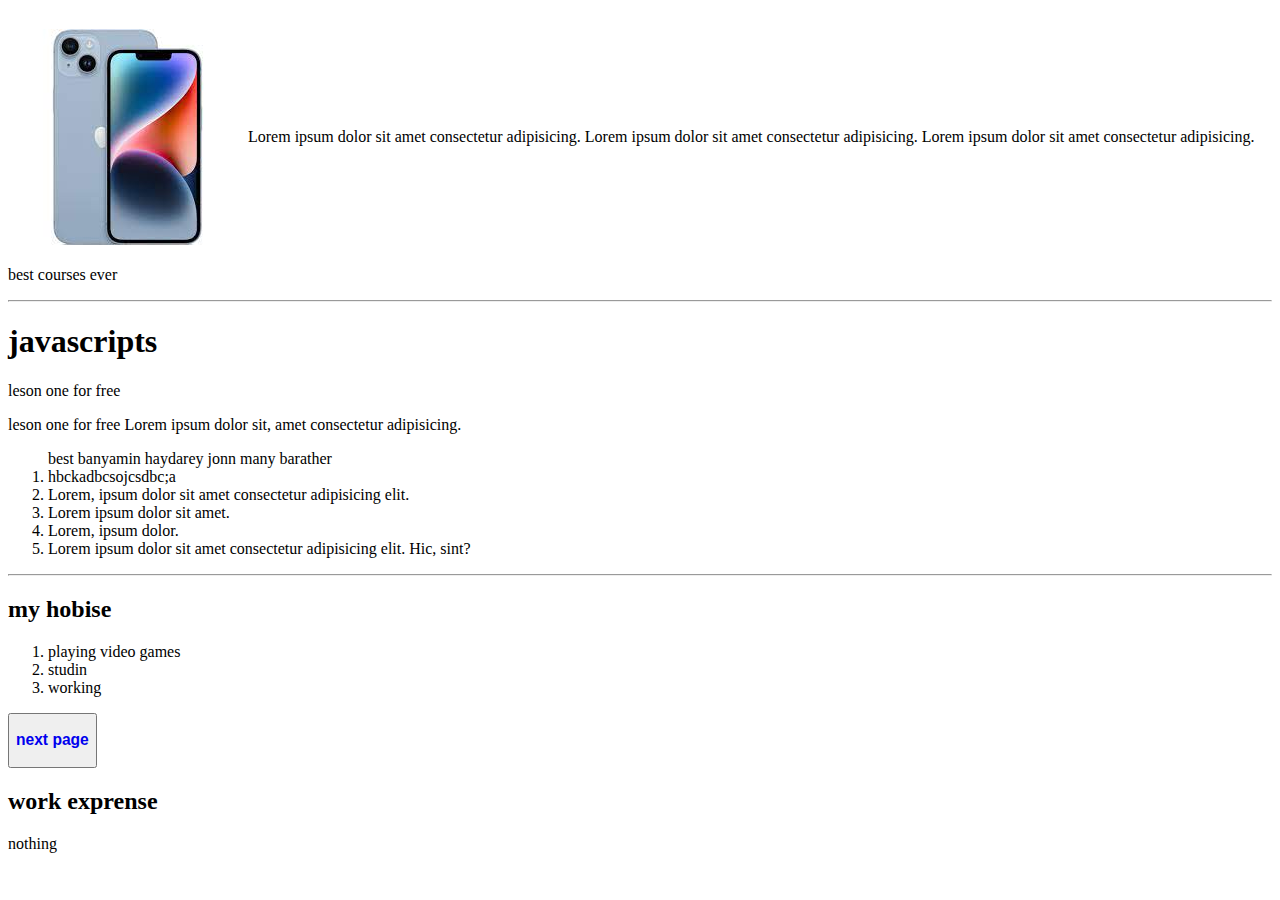
<file: index.html>
<html lang="en">
<head>
    <meta charset="UTF-8">
    <meta http-equiv="X-UA-Compatible" content="IE=edge">
    <meta name="viewport" content="width=device-width, initial-scale=1.0">
    <title>Document</title>
    <link rel="stylesheet" href="style.css">
   
    
<body>










<!--  -->
<!--  -->
<!--  -->
    <!-- <ol> -->
<!--  -->
<!--  -->
<!--  -->
        <!-- best banyamin haydarey jonn many barather -->
<!--          -->
        <!-- <li>hbckadbcsojcsdbc;a</li> -->
<!--          -->
        <!-- <li>Lorem, ipsum dolor sit amet consectetur adipisicing elit.</li> -->
<!--          -->
        <!-- <li>Lorem ipsum dolor sit amet.</li> -->
<!--          -->
        <!-- <li>Lorem, ipsum dolor.</li> -->
<!--          -->
        <!-- <li>Lorem ipsum dolor sit amet consectetur adipisicing elit. Hic, sint?</li -->
<!--          -->
    <!-- </ol> -->
<!--          -->
<!--          -->
<!--          -->
<!--          -->


















<!--  -->
<!--  -->
<!-- <center> -->
<!--  -->
<!--  -->
<!--  -->
<!--      -->
<!-- <h1 >WELCOME </h1> -->
<!--  -->
<!-- </center> -->
<!--  -->










<table cellspacing="2">

        <tr>

                <td><img src="index.jpg" alt=""></td>
                <td>Lorem ipsum dolor sit amet consectetur adipisicing.</td>
                <br>
               
                <td>Lorem ipsum dolor sit amet consectetur adipisicing.</td>
 <td>Lorem ipsum dolor sit amet consectetur adipisicing.</td>
   
        </tr>

<tr>

       
       

</tr>

</table>



































<p>best courses ever</p>


<hr>


<h1>javascripts</h1>

<p>leson one for free</p>


<p>leson one for free Lorem ipsum dolor sit, amet consectetur adipisicing.</p>

<ol>



best banyamin haydarey jonn many barather

<li>hbckadbcsojcsdbc;a</li>

<li>Lorem, ipsum dolor sit amet consectetur adipisicing elit.</li>

<li>Lorem ipsum dolor sit amet.</li>

<li>Lorem, ipsum dolor.</li>

<li>Lorem ipsum dolor sit amet consectetur adipisicing elit. Hic, sint?</li>



</ol>


<hr>

<h2>

my hobise


</h2>




<ol>

    <li>playing video games</li>
    <li>studin</li>
<li>    working</li>

</ol>


<button type="submit" value="noxt page" >

<h3><a href="2.html" target="_blank">next page</a></h3>


</button>





<h2>work exprense</h2>

<p>nothing</p>









































































































































































































































































































































</body>
</html>
</file>
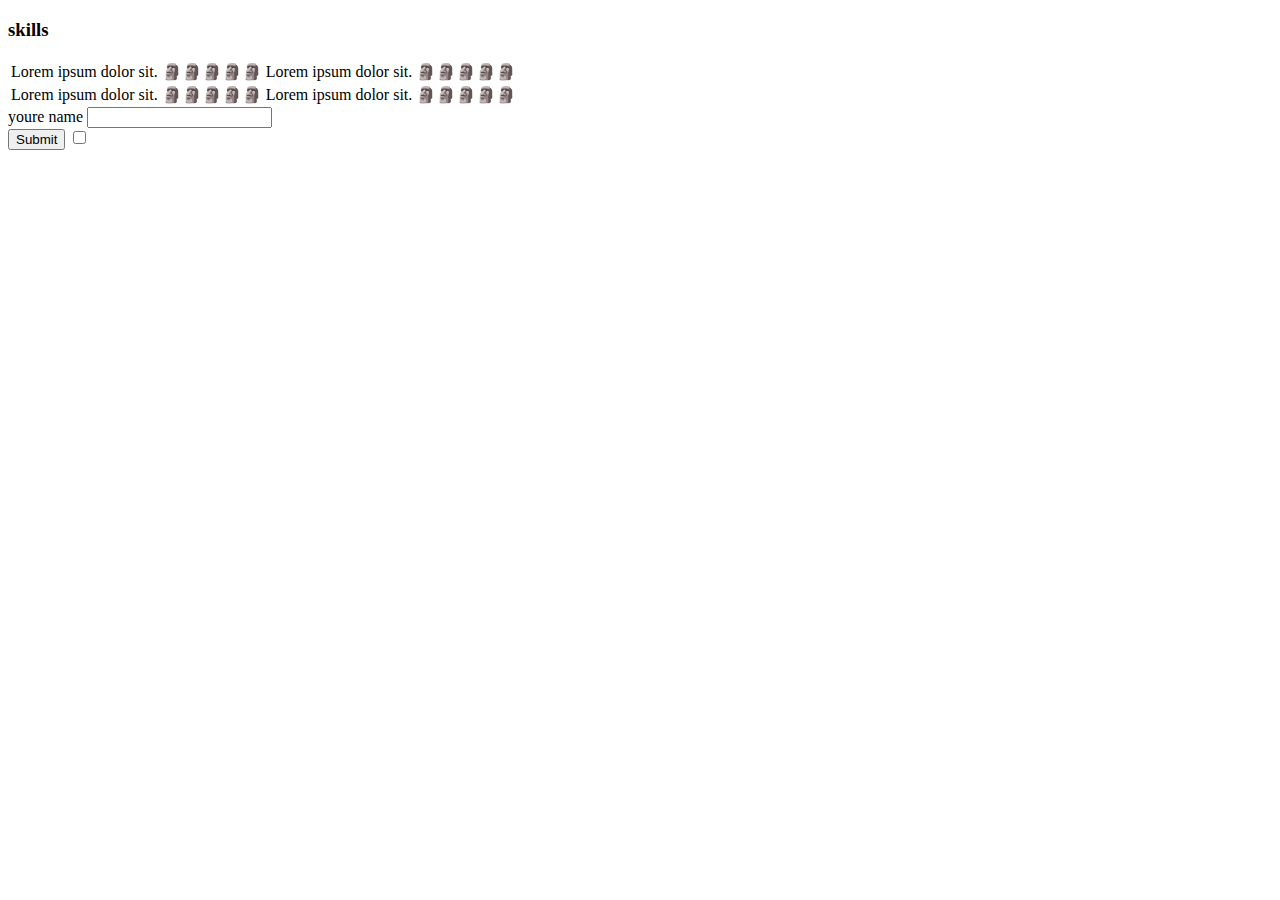
<file: 2.html>
<!DOCTYPE html>
<html lang="en">
<head>
    <meta charset="UTF-8">
    <meta http-equiv="X-UA-Compatible" content="IE=edge">
    <meta name="viewport" content="width=device-width, initial-scale=1.0">
    <title>Document</title>
</head>
<body>
  
    







    <h3>skills</h3>




<table>

    <tr>

        <td>Lorem ipsum dolor sit.</td>
<td>🗿🗿🗿🗿🗿</td>



<td>Lorem ipsum dolor sit.</td>
<td>🗿🗿🗿🗿🗿</td>
    </tr>








    <tr>

        <td>Lorem ipsum dolor sit.</td>
<td>🗿🗿🗿🗿🗿</td>


<td>Lorem ipsum dolor sit.</td>
<td>🗿🗿🗿🗿🗿</td>
    </tr>


   


  

</table>








<form action="index.html" method="post">

<label for="">youre name</label>
<input type="text">
<br>
<input type="submit">
<input type="checkbox">


</form>

















</body>
</html>
</file>
<file: style.css>
body{ 
   background-color:white;
   

 } 











a{
text-decoration: none;
}

















































/*  */
 /* h1{ */
  /* font-size: 54px; */
/*  */
  /* text-transform: uppercase; */
/*  */
  /* text-align: center; */
 /* color: antiquewhite; */
 /* margin: 0px; */
 /* } */
/*  */
/*  */
 /* .carousel-1{ */
/* display: block; */
/* border: 2px solid black; */
/* margin: 50px auto; */
  /* height: 400px; */
/* width: 800px; */
  /* position: relative; */
/*  */
/*  */
 /* } */
/*  */
 /* .carousel-item { */
/* position: absolute; */
/* top: 0; */
/* bottom: 0; */
/* left: 0; */
/* right: 0; */
/* padding: 25px 50px; */
/* opacity: 0px; */
/* transition: all 05s ease-in-out; */
/*  */
 /* } */
/*  */
/*  */
/*  */
 /* .arrow{ */
  /* border: solid red; */
  /* width: 0 3px 03px; */
  /* display: inline-block; */
  /* padding: 12px; */
 /* } */
/*  */
/*  */
/*  */
/*  */
/*  */
/*  */
 /* .arrow-1{ */
  /* left: 30px; */
  /* position: absolute; */
  /* top: 50%; */
/*  */
  /* transform: translateY(-50%) rotate(135deg); */
/*  */
 /* } */
/*  */
 /* .arrow-2{ */
/*  */
  /* right: 30px; */
  /* position: absolute; */
  /* top: 50%; */
  /* transform: translateY(-50%) rotate(-45deg); */
/*  */
 /* } */
/*  */
/*  */
/*  */
 /* .item-1{ */
  /* z-index: 2; */
  /* opacity: 1; */
  /* background: url("images.jpg"); */
  /* background-size: cover; */
 /* } */
/*  */
/*  */
/*  */
/*   */
/*  */
 /* .item-2{ */
/*    */
/*    */
  /* background: url("images.jpg"); */
  /* background-size: cover; */
 /* } */
/*  */
/*  */
/*  */
/*   */
/*  */
 /* .item-3{ */
/*    */
/*    */
  /* background: url("images.jpg"); */
  /* background-size: cover; */
 /* } */
/*  */
/*  */
/*  */
 /* *:target ~ .item-1{ */
  /* opacity: 0; */
/*  */
 /* } */
/*  */
/*  */
/*   */
 /* *:target ~ .item-1{ */
  /* opacity: 1; */
/*  */
 /* } */
/*  */
/*  */
/*  */
/* #item2:target ~ .item-2, #item-3:target ~ .item-3{ */
  /* z-index: 3; */
  /* opacity: 1; */
/* } */
/*  */
/*  */
</file>
